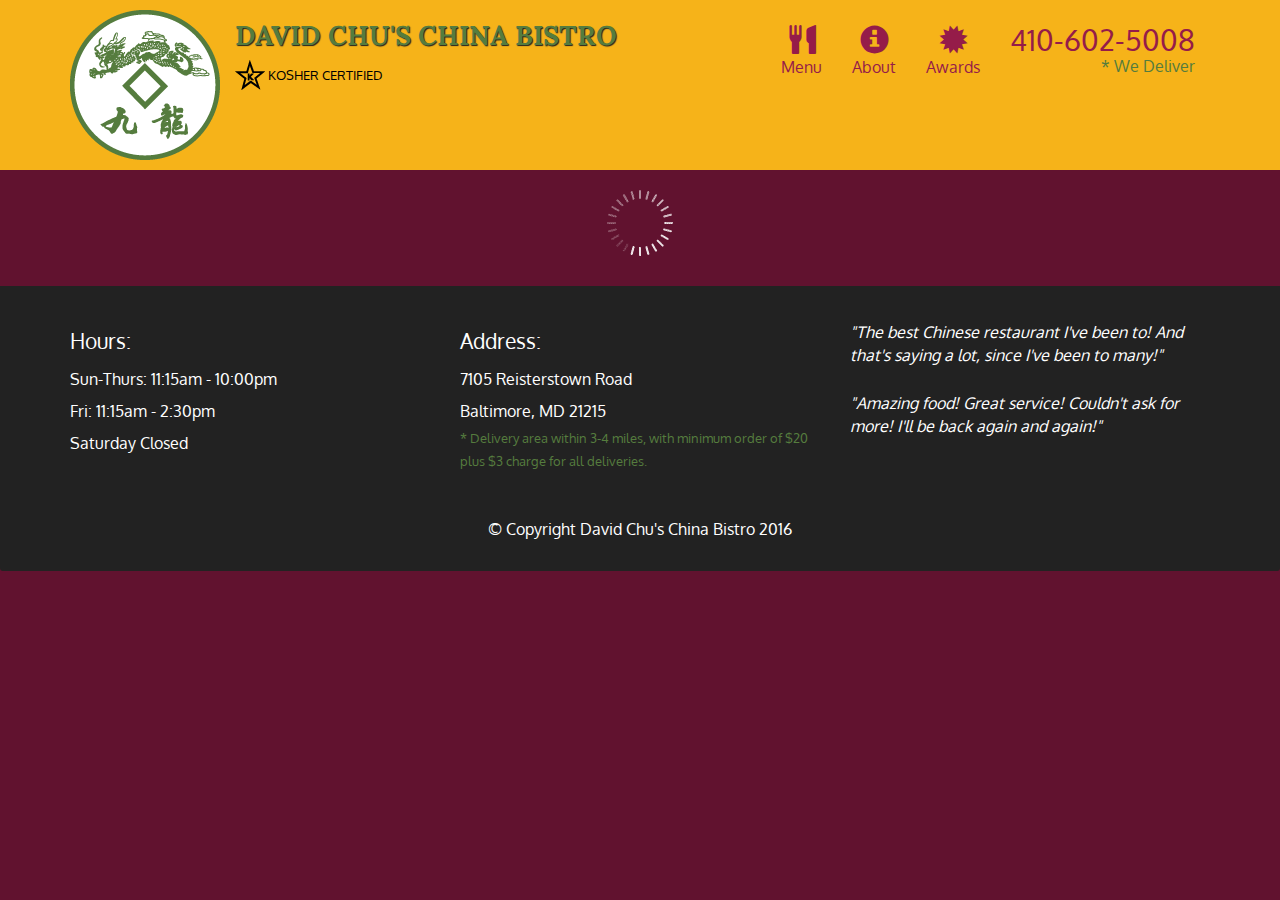
<file: assignment 5/index.html>
<!doctype html>
<html lang="en">
  <head>
    <meta charset="utf-8">
    <meta http-equiv="X-UA-Compatible" content="IE=edge">
    <meta name="viewport" content="width=device-width, initial-scale=1">
    <title>David Chu's China Bistro</title>
    <link rel="stylesheet" href="css/bootstrap.min.css">
    <link rel="stylesheet" href="css/styles.css">
    <link href='https://fonts.googleapis.com/css?family=Oxygen:400,300,700' rel='stylesheet' type='text/css'>
    <link href='https://fonts.googleapis.com/css?family=Lora' rel='stylesheet' type='text/css'>
  </head>
<body>
  <header>
    <nav id="header-nav" class="navbar navbar-default">
      <div class="container">
        <div class="navbar-header">
          <a href="index.html" class="pull-left visible-md visible-lg">
            <div id="logo-img" alt="Logo image"></div>
          </a>

          <div class="navbar-brand">
            <a href="index.html"><h1>David Chu's China Bistro</h1></a>
            <p>
              <img src="images/star-k-logo.png" alt="Kosher certification">
              <span>Kosher Certified</span>
            </p>
          </div>

          <button id="navbarToggle" type="button" class="navbar-toggle collapsed" data-toggle="collapse" data-target="#collapsable-nav" aria-expanded="false">
            <span class="sr-only">Toggle navigation</span>
            <span class="icon-bar"></span>
            <span class="icon-bar"></span>
            <span class="icon-bar"></span>
          </button>
        </div>
        
        <div id="collapsable-nav" class="collapse navbar-collapse">
           <ul id="nav-list" class="nav navbar-nav navbar-right">
            <li id="navHomeButton" class="visible-xs active">
              <a href="index.html">
                <span class="glyphicon glyphicon-home"></span> Home</a>
            </li>
            <li id="navMenuButton">
              <a href="#" onclick="$dc.loadMenuCategories();">
                <span class="glyphicon glyphicon-cutlery"></span><br class="hidden-xs"> Menu</a>
            </li>
            <li>
              <a href="#">
                <span class="glyphicon glyphicon-info-sign"></span><br class="hidden-xs"> About</a>
            </li>
            <li>
              <a href="#">
                <span class="glyphicon glyphicon-certificate"></span><br class="hidden-xs"> Awards</a>
            </li>
            <li id="phone" class="hidden-xs">
              <a href="tel:410-602-5008">
                <span>410-602-5008</span></a><div>* We Deliver</div>
            </li>
          </ul><!-- #nav-list -->
        </div><!-- .collapse .navbar-collapse -->
      </div><!-- .container -->
    </nav><!-- #header-nav -->
  </header>

  <div id="call-btn" class="visible-xs">
    <a class="btn" href="tel:410-602-5008">
    <span class="glyphicon glyphicon-earphone"></span>
    410-602-5008
    </a>
  </div>
  <div id="xs-deliver" class="text-center visible-xs">* We Deliver</div>

  <div id="main-content" class="container"></div>

  <footer class="panel-footer">
    <div class="container">
      <div class="row">
        <section id="hours" class="col-sm-4">
          <span>Hours:</span><br>
          Sun-Thurs: 11:15am - 10:00pm<br>
          Fri: 11:15am - 2:30pm<br>
          Saturday Closed
          <hr class="visible-xs">
        </section>
        <section id="address" class="col-sm-4">
          <span>Address:</span><br>
          7105 Reisterstown Road<br>
          Baltimore, MD 21215
          <p>* Delivery area within 3-4 miles, with minimum order of $20 plus $3 charge for all deliveries.</p>
          <hr class="visible-xs">
        </section>
        <section id="testimonials" class="col-sm-4">
          <p>"The best Chinese restaurant I've been to! And that's saying a lot, since I've been to many!"</p>
          <p>"Amazing food! Great service! Couldn't ask for more! I'll be back again and again!"</p>
        </section>
      </div>
      <div class="text-center">&copy; Copyright David Chu's China Bistro 2016</div>
    </div>
  </footer>

  <!-- jQuery (Bootstrap JS plugins depend on it) -->
  <script src="js/jquery-2.1.4.min.js"></script>
  <script src="js/bootstrap.min.js"></script>
  <script src="js/ajax-utils.js"></script>
  <script src="js/script.js"></script>
</body>
</html>
</file>
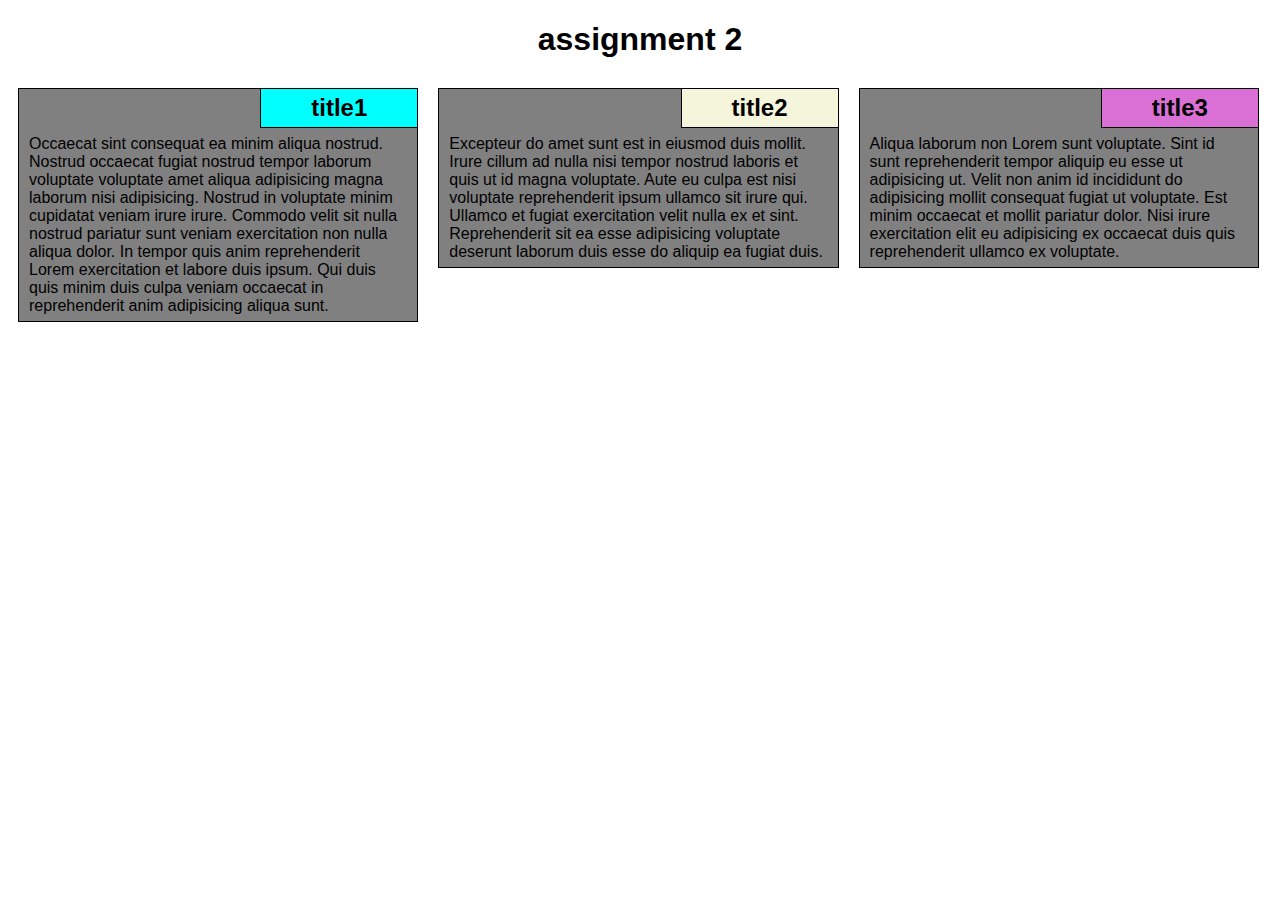
<file: assignment2/index.html>
<!doctype html>
<html lang="en">

<head>
  <meta charset="utf-8">
  <meta name="viewport" content="width=device-width, initial-scale=1">
  <title>assignment 2</title>
  <link rel="stylesheet" href="css/assignment2.css">
</head>

<body>
  <h1>assignment 2</h1>
  <section class="col-l-4 col-m-6">
    <h2 id="title1">
      title1
    </h2>
    <p>
      Occaecat sint consequat ea minim aliqua nostrud. Nostrud occaecat fugiat nostrud tempor laborum voluptate
      voluptate
      amet aliqua adipisicing magna laborum nisi adipisicing. Nostrud in voluptate minim cupidatat veniam irure irure.
      Commodo velit sit nulla nostrud pariatur sunt veniam exercitation non nulla aliqua dolor. In tempor quis anim
      reprehenderit Lorem exercitation et labore duis ipsum. Qui duis quis minim duis culpa veniam occaecat in
      reprehenderit anim adipisicing aliqua sunt.
    </p>
  </section>
  <section class="col-l-4 col-m-6">
    <h2 id="title2">
      title2
    </h2>
    <p>
      Excepteur do amet sunt est in eiusmod duis mollit. Irure cillum ad nulla nisi tempor nostrud laboris et quis ut
      id
      magna voluptate. Aute eu culpa est nisi voluptate reprehenderit ipsum ullamco sit irure qui. Ullamco et fugiat
      exercitation velit nulla ex et sint. Reprehenderit sit ea esse adipisicing voluptate deserunt laborum duis esse
      do
      aliquip ea fugiat duis.
    </p>
  </section>
  <section class="col-l-4 col-m-12">
    <h2 id="title3">
      title3
    </h2>
    <p>
      Aliqua laborum non Lorem sunt voluptate. Sint id sunt reprehenderit tempor aliquip eu esse ut adipisicing ut.
      Velit
      non anim id incididunt do adipisicing mollit consequat fugiat ut voluptate. Est minim occaecat et mollit pariatur
      dolor. Nisi irure exercitation elit eu adipisicing ex occaecat duis quis reprehenderit ullamco ex voluptate.
    </p>
  </section>
</body>

</html>
</file>
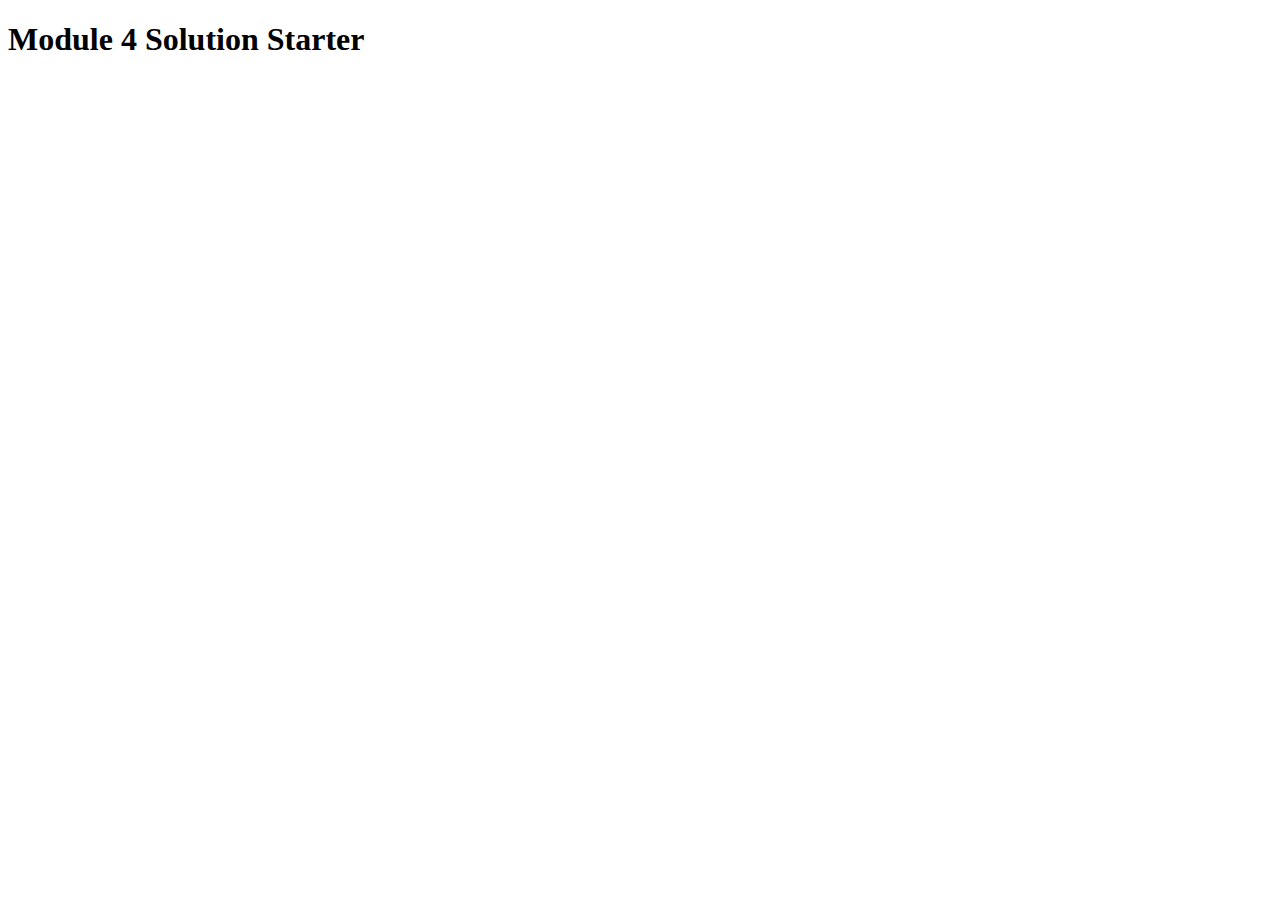
<file: assignment4/index.html>
<!DOCTYPE html>
<html>
<head>
  <meta charset="utf-8">
  <title>Module 4 Solution Starter</title>
  <script>
    var names = []; // DO NOT REMOVE
  </script>
  <script src="SpeakHello.js"></script>
  <script src="SpeakGoodBye.js"></script>
  <script src="script.js"></script>
</head>
<body>
  <h1>Module 4 Solution Starter</h1>
</body>
</html>
</file>
<file: assignment 5/css/styles.css>
body {
  font-size: 16px;
  color: #fff;
  background-color: #61122f;
  font-family: 'Oxygen', sans-serif;
}

/** HEADER **/
#header-nav {
  background-color: #f6b319;
  border-radius: 0;
  border: 0;
}

#logo-img {
  background: url('../images/restaurant-logo_large.png') no-repeat;
  width: 150px;
  height: 150px;
  margin: 10px 15px 10px 0;
}

.navbar-brand {
  padding-top: 25px;
}
.navbar-brand h1 { /* Restaurant name */
  font-family: 'Lora', serif;
  color: #557c3e;
  font-size: 1.5em;
  text-transform: uppercase;
  font-weight: bold;
  text-shadow: 1px 1px 1px #222;
  margin-top: 0;
  margin-bottom: 0;
  line-height: .75;
}
.navbar-brand a:hover, .navbar-brand a:focus {
  text-decoration: none;
}
.navbar-brand p { /* Kosher cert */
  color: #000;
  text-transform: uppercase;
  font-size: .7em;
  margin-top: 15px;
}
.navbar-brand p span { /* Star-K */
  vertical-align: middle;
}

#nav-list {
  margin-top: 10px;
}
#nav-list a {
  color: #951C49;
  text-align: center;
}
#nav-list a:hover {
  background: #E7E7E7;
}
#nav-list a span {
  font-size: 1.8em;
}

#phone {
  margin-top: 5px;
}
#phone a { /* Phone number */
  text-align: right;
  padding-bottom: 0;
}
#phone div { /* We Deliver */
  color: #557c3e;
  text-align: right;
  padding-right: 15px;
}

.navbar-header button.navbar-toggle, .navbar-header .icon-bar {
  border: 1px solid #61122f;
}
.navbar-header button.navbar-toggle {
  clear: both;
  margin-top: -30px;
}
/* END HEADER */

/* FOOTER */
.panel-footer {
  margin-top: 30px;
  padding-top: 35px;
  padding-bottom: 30px;
  background-color: #222;
  border-top: 0;
}
.panel-footer div.row {
  margin-bottom: 35px;
}
#hours, #address {
  line-height: 2;
}
#hours > span, #address > span {
  font-size: 1.3em;
}
#address p {
  color: #557c3e;
  font-size: .8em;
  line-height: 1.8;
}
#testimonials {
  font-style: italic;
}
#testimonials p:nth-child(2) {
  margin-top: 25px;
}
/* END FOOTER */



/* HOME PAGE */
.container .jumbotron {
  box-shadow: 0 0 50px #3F0C1F;
  border: 2px solid #3F0C1F;
}

#menu-tile, #specials-tile, #map-tile {
  height: 250px;
  width: 100%;
  margin-bottom: 15px;
  position: relative;
  border: 2px solid #3F0C1F;
  overflow: hidden;
}
#menu-tile:hover, #specials-tile:hover, #map-tile:hover {
  box-shadow: 0 1px 5px 1px #cccccc;
}
#menu-tile {
  background: url('../images/menu-tile.jpg') no-repeat;
  background-position: center;
}
#specials-tile {
  background: url('../images/specials-tile.jpg') no-repeat;
  background-position: center;
}
#menu-tile span, #specials-tile span, #map-tile span {
  position: absolute;
  bottom: 0;
  right: 0;
  width: 100%;
  text-align: center;
  font-size: 1.6em;
  text-transform: uppercase;
  background-color: #000;
  color: #fff;
  opacity: .8;
}
/* END HOME PAGE */

/* MENU CATEGORIES PAGE */
.category-tile { 
  position: relative;
  border: 2px solid #3F0C1F;
  overflow: hidden;
  width: 200px;
  height: 200px;
  margin: 0 auto 15px;
}
.category-tile span {
  position: absolute;
  bottom: 0;
  right: 0;
  width: 100%;
  text-align: center;
  font-size: 1.2em;
  text-transform: uppercase;
  background-color: #000;
  color: #fff;
  opacity: .8;
}
.category-tile:hover {
  box-shadow: 0 1px 5px 1px #cccccc;
}

#menu-categories-title + div {
  margin-bottom: 50px;
}
/* END MENU CATEGORIES PAGE */

/* SINGLE CATEGORY PAGE */
.menu-item-tile {
  margin-bottom: 25px;
}
.menu-item-tile hr {
  width: 80%;
}
.menu-item-tile .menu-item-price {
  font-size: 1.1em;
  text-align: right;
  margin-top: -15px;
  margin-right: -15px;
}
.menu-item-tile .menu-item-price span {
  font-size: .6em;
}
.menu-item-photo {
  position: relative;
  border: 2px solid #3F0C1F; 
  overflow: hidden;
  padding: 0;
  margin-right: -15px;
  margin-left: auto;
  margin-bottom: 20px;
  max-width: 250px;
}
.menu-item-photo div {
  position: absolute;
  bottom: 0;
  right: 0;
  width: 80px;
  background-color: #557c3e;
  text-align: center;
}
.menu-item-description {
  padding-right: 30px;
}
h3.menu-item-title {
  margin: 0 0 10px;
}
.menu-item-details {
  font-size: .9em;
  font-style: italic;
}
/* END SINGLE CATEGORY PAGE */


/********** Large devices only **********/
@media (min-width: 1200px) {
  .container .jumbotron {
    background: url('../images/jumbotron_1200.jpg') no-repeat;
    height: 675px;
  }
}

/********** Medium devices only **********/
@media (min-width: 992px) and (max-width: 1199px) {
  /* Header */
  #logo-img {
    background: url('../images/restaurant-logo_medium.png') no-repeat;
    width: 100px;
    height: 100px;
    margin: 5px 5px 5px 0;
  }
  /* End Header */

  /* Home Page */
  .container .jumbotron {
    background: url('../images/jumbotron_992.jpg') no-repeat;
    height: 558px;
  }
  /* End Home Page */
}

/********** Small devices only **********/
@media (min-width: 768px) and (max-width: 991px) {
  /* Home Page */
  .container .jumbotron {
    background: url('../images/jumbotron_768.jpg') no-repeat;
    height: 432px;
  }
  /* End Home Page */
}

/********** Extra small devices only **********/
@media (max-width: 767px) {
  /* Header */
  .navbar-brand {
    padding-top: 10px;
    height: 80px;
  }
  .navbar-brand h1 { /* Restaurant name */
    padding-top: 10px;
    font-size: 5vw; /* 1vw = 1% of viewport width */
  }
  .navbar-brand p { /* Kosher cert */
    font-size: .6em;
    margin-top: 12px;
  }
  .navbar-brand p img { /* Star-K */
    height: 20px;
  }

  #collapsable-nav a { /* Collapsed nav menu text */
    font-size: 1.2em;
  }
  #collapsable-nav a span { /* Collapsed nav menu glyph */
    font-size: 1em;
    margin-right: 5px;
  }

  #call-btn > a {
    font-size: 1.5em;
    display: block;
    margin: 0 20px;
    padding: 10px;
    border: 2px solid #fff;
    background-color: #f6b319;
    color: #951c49;
  }
  #xs-deliver {
    margin-top: 5px;
    font-size: .7em;
    letter-spacing: .1em;
    text-transform: uppercase;
  }
  /* End Header */

  /* Footer */
  .panel-footer section {
    margin-bottom: 30px;
    text-align: center;
  }
  .panel-footer section:nth-child(3) {
    margin-bottom: 0; /* margin already exists on the whole row */
  }
  .panel-footer section hr {
    width: 50%;
  }
  /* End Footer */

  /* Home Page */
  .container .jumbotron {
    margin-top: 30px;
    padding: 0;
  }
  #menu-tile, #specials-tile {
    width: 360px;
    margin: 0 auto 15px;
  }

  .menu-item-photo {
    margin-right: auto;
  }
  .menu-item-tile .menu-item-price {
    text-align: center;
  }
  .menu-item-description {
    text-align: center;;
  }
}


/********** Super extra small devices Only :-) (e.g., iPhone 4) **********/
@media (max-width: 479px) {
  /* Header */
  .navbar-brand h1 { /* Restaurant name */
    padding-top: 5px;
    font-size: 6vw;
  }
  /* End Header */
  
  /* Home page */
  #menu-tile, #specials-tile {
    width: 280px;
    margin: 0 auto 15px;
  }

  .col-xxs-12 {
    position: relative;
    min-height: 1px;
    padding-right: 15px;
    padding-left: 15px;
    float: left;
    width: 100%;
  }
}
</file>
<file: assignment2/css/assignment2.css>
* {
  box-sizing: border-box;
  font-family: Arial, Helvetica, sans-serif;
}

h1 {
  margin-bottom: 20px;
  text-align: center;
}

@media (min-width: 992px) {
  .col-l-4 {
    width: calc(33.33% - 21px);
    float: left;
  }
}

@media (min-width: 768px) and (max-width: 991px) {
  .col-m-6 {
    width: calc(50% - 21px);
    float: left;
  }

  .col-m-12 {
    width: calc(100% - 21px);
    float: left;
  }
}

section {
  border: 1px solid black;
  padding: 10px;
  background-color: grey;
  margin: 10px;
  position: relative;
}

section>h2 {
  margin: 0;
  position: absolute;
  top: 0;
  right: 0;
  border-left: 1px solid black;
  border-bottom: 1px solid black;
  padding: 5px 50px 5px 50px;
  text-align: center;
}

#title1 {
  background-color: cyan;
}

#title2 {
  background-color: beige;
}

#title3 {
  background-color: orchid;
}

section>p {
  position: relative;
  top: 20px;
}
</file>
